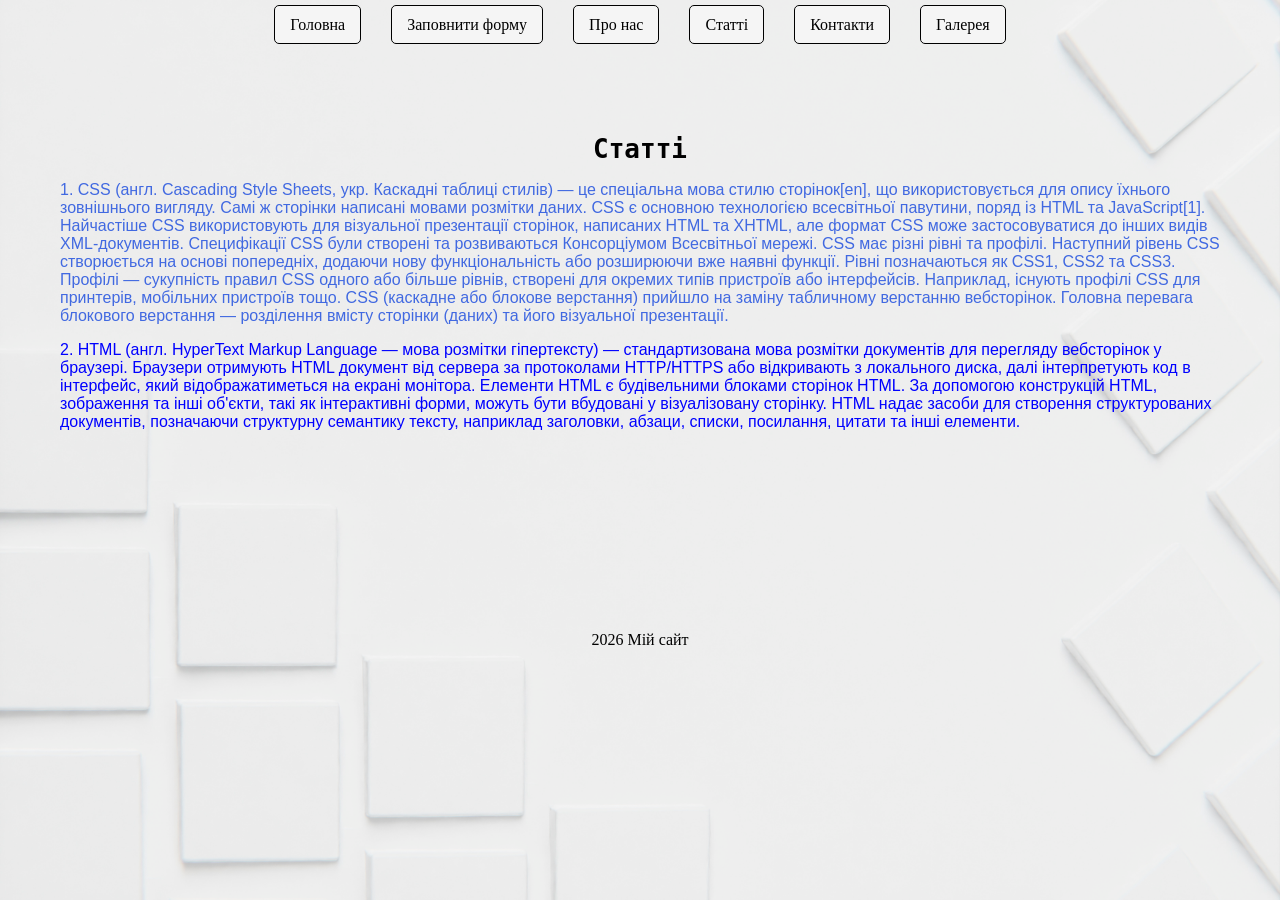
<file: pages/articles.html>
<!DOCTYPE html>
<html lang="en">
<head>
    <meta charset="UTF-8">
    <meta name="viewport" content="width=device-width, initial-scale=1.0">
    <title>Document</title>
    <link rel="stylesheet" href="../styles.css"/>
</head>

<body class="container">
    

<div>
<nav>

<ul class="menu">
<li><a href="../index.html">Головна</a></li>
<li><a href="./form.html">Заповнити форму</a></li>
<li><a href="./about.html">Про нас</a></li>
<li><a href="./articles.html">Статті</a></li>
<li><a href="./forgotpassword.html">Контакти</a></li>
<li><a href="./hallery.html">Галерея</a></li>
</ul>



</nav>
</div>  


<div>
<h1 class="articles">Статті</h1>
</div>


<div class="css">
<p>1. CSS (англ. Cascading Style Sheets, укр. Каскадні таблиці стилів) — це спеціальна мова стилю сторінок[en], що використовується для опису їхнього зовнішнього вигляду. Самі ж сторінки написані мовами розмітки даних.

CSS є основною технологією всесвітньої павутини, поряд із HTML та JavaScript[1].

Найчастіше CSS використовують для візуальної презентації сторінок, написаних HTML та XHTML, але формат CSS може застосовуватися до інших видів XML-документів.

Специфікації CSS були створені та розвиваються Консорціумом Всесвітньої мережі.

CSS має різні рівні та профілі. Наступний рівень CSS створюється на основі попередніх, додаючи нову функціональність або розширюючи вже наявні функції. Рівні позначаються як CSS1, CSS2 та CSS3. Профілі — сукупність правил CSS одного або більше рівнів, створені для окремих типів пристроїв або інтерфейсів. Наприклад, існують профілі CSS для принтерів, мобільних пристроїв тощо.

CSS (каскадне або блокове верстання) прийшло на заміну табличному верстанню вебсторінок. Головна перевага блокового верстання — розділення вмісту сторінки (даних) та його візуальної презентації.</p>
</div>

<div class="html">
<p>2. HTML (англ. HyperText Markup Language — мова розмітки гіпертексту) — стандартизована мова розмітки документів для перегляду вебсторінок у браузері. Браузери отримують HTML документ від сервера за протоколами HTTP/HTTPS або відкривають з локального диска, далі інтерпретують код в інтерфейс, який відображатиметься на екрані монітора.

Елементи HTML є будівельними блоками сторінок HTML. За допомогою конструкцій HTML, зображення та інші об'єкти, такі як інтерактивні форми, можуть бути вбудовані у візуалізовану сторінку. HTML надає засоби для створення структурованих документів, позначаючи структурну семантику тексту, наприклад заголовки, абзаци, списки, посилання, цитати та інші елементи. </p>
</div>

<footer>2026 Мій сайт</footer>

</body>
</html>
</file>
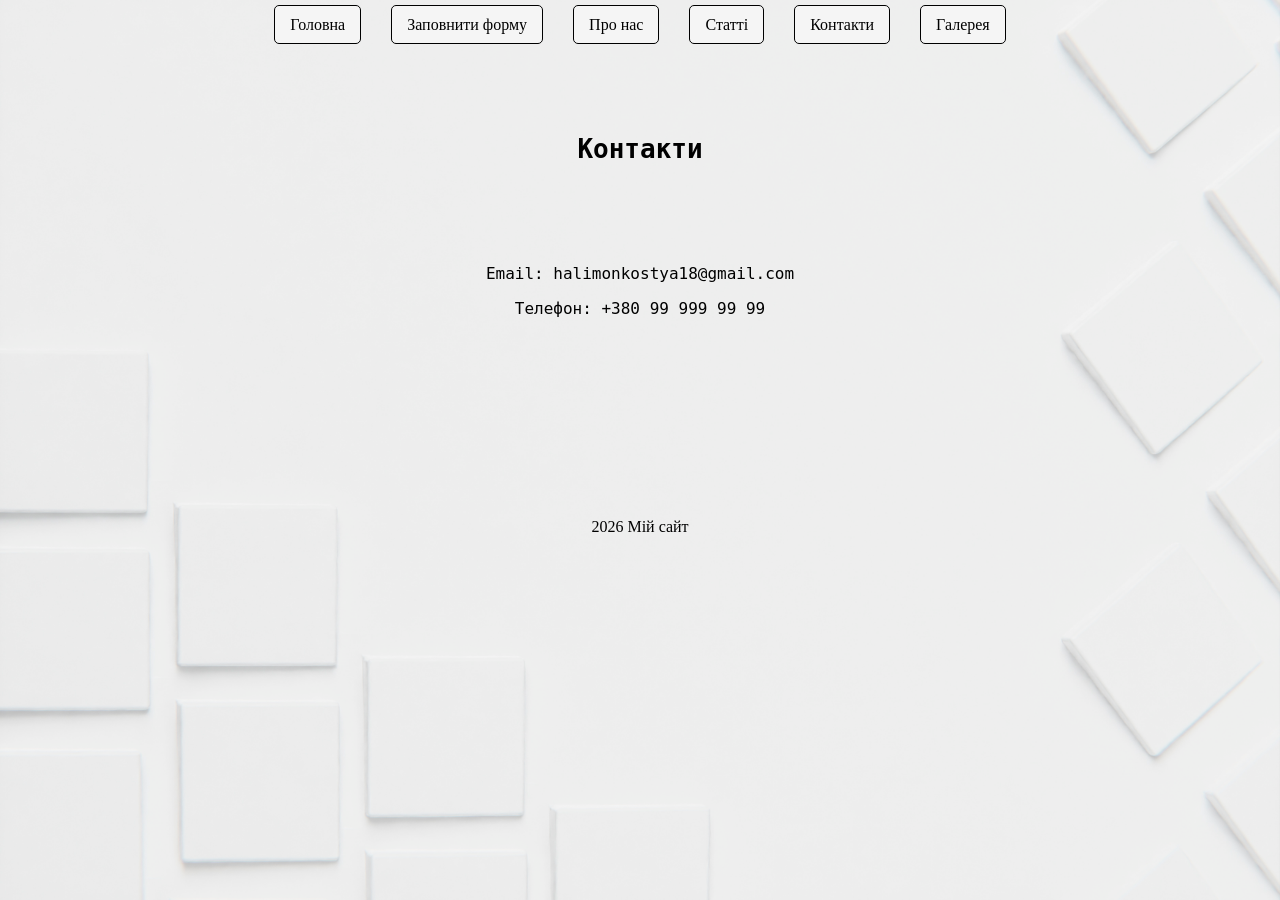
<file: pages/contacts.html>
<!DOCTYPE html>
<html lang="en">
<head>
    <meta charset="UTF-8">
    <meta name="viewport" content="width=device-width, initial-scale=1.0">
    <title>Document</title>
    <link rel="stylesheet" href="../styles.css"/>
</head>

<body class="container">
    


<div>
<nav>

<ul class="menu">
<li><a href="../index.html">Головна</a></li>
<li><a href="./form.html">Заповнити форму</a></li>
<li><a href="./about.html">Про нас</a></li>
<li><a href="./articles.html">Статті</a></li>
<li><a href="./contacts.html">Контакти</a></li>
<li><a href="./hallery.html">Галерея</a></li>
</ul>



</nav>
</div>  

<div>
<h1 class="contacts">Контакти</h1>
</div>

<div class="contacts2">
<p>Email: halimonkostya18@gmail.com</p>
<p>Телефон: +380 99 999 99 99</p>
</div>




<footer>2026 Мій сайт</footer>


</body>
</html>
</file>
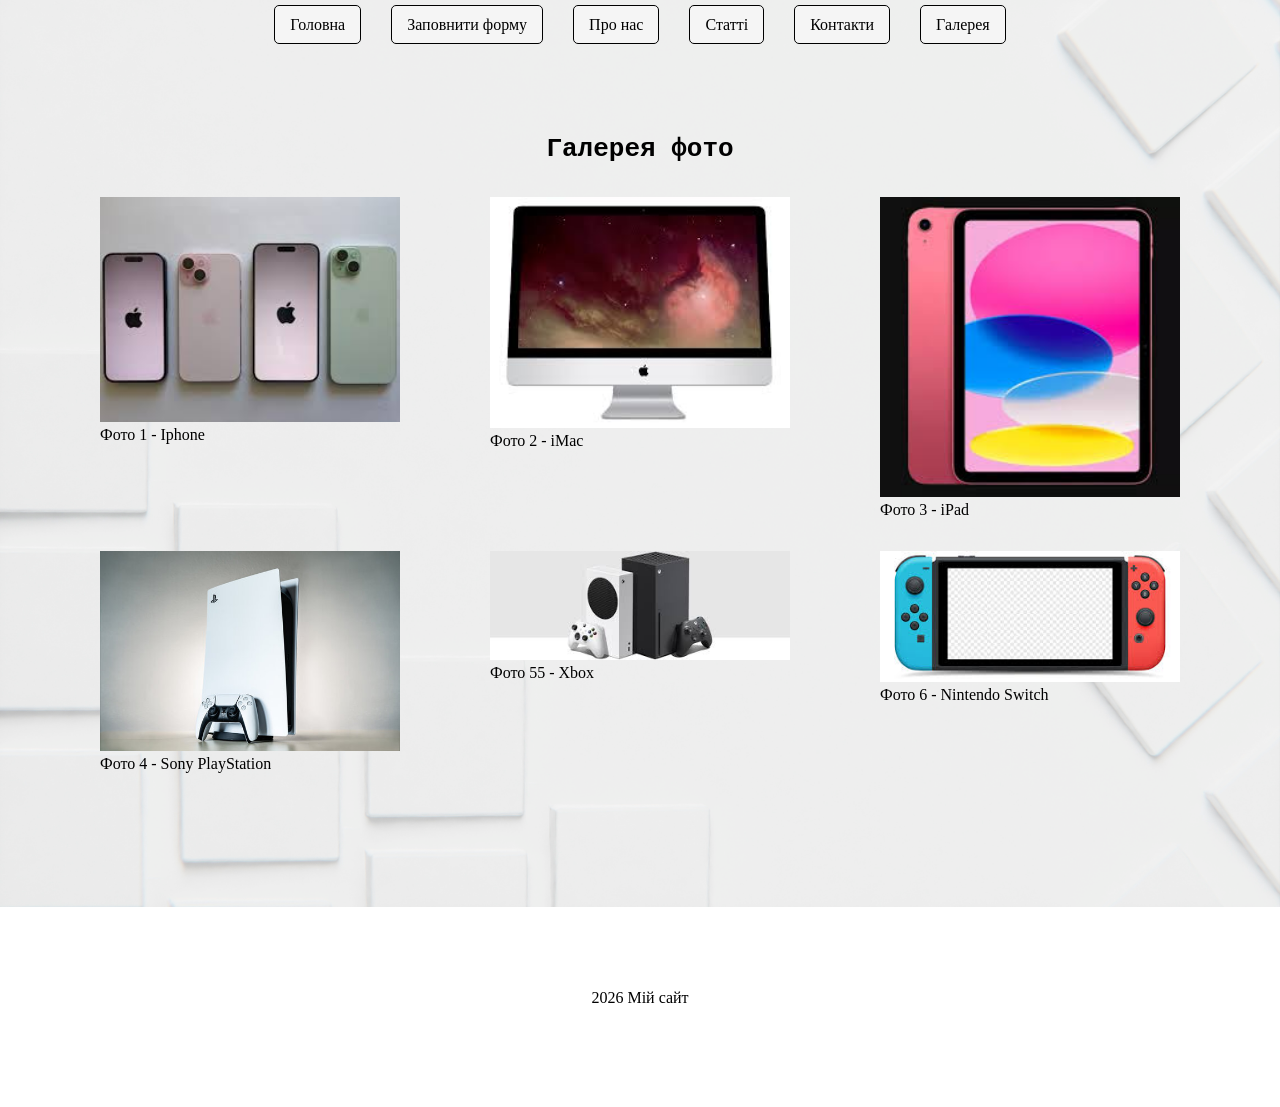
<file: pages/hallery.html>
<!DOCTYPE html>
<html lang="en">
<head>
    <meta charset="UTF-8">
    <meta name="viewport" content="width=device-width, initial-scale=1.0">
    <title>Document</title>
    <link rel="stylesheet" href="../styles.css"/>
</head>

<body class="container">
    





<div>
<nav>

<ul class="menu">
<li><a href="../index.html">Головна</a></li>
<li><a href="./form.html">Заповнити форму</a></li>
<li><a href="./about.html">Про нас</a></li>
<li><a href="./articles.html">Статті</a></li>
<li><a href="./contacts.html">Контакти</a></li>
<li><a href="./hallery.html">Галерея</a></li>
</ul>



</nav>
</div>  

<h1 class="gallery">Галерея фото</h1>

<div class="gallery1">

<figure>
<a href="/images/iphone.jpg" target="_blank" rel="noopener noreferrer">
<img src="/images/iphone.jpg" alt="айфон" width="300">
</a>
<figcaption>Фото 1 - Iphone</figcaption>
</figure>



<figure>
<a href="/images/mac.jpg" target="_blank" rel="noopener noreferrer">
<img src="/images/mac.jpg" alt="аймак" width="300">
</a>
<figcaption>Фото 2 - iMac</figcaption>
</figure>


<figure>
<a href="/images/ipad.jpg" target="_blank" rel="noopener noreferrer">
<img src="/images/ipad.jpg" alt="айпад" width="300">
</a>
<figcaption>Фото 3 - iPad</figcaption>
</figure>



</div>


<div class="gallery2">

<figure>
<a href="/images/ps.jpg" target="_blank" rel="noopener noreferrer">
<img src="/images/ps.jpg" alt="плейстейшн" width="300">
</a>
<figcaption>Фото 4 - Sony PlayStation</figcaption>
</figure>


<figure>
<a href="/images/xbox.jpg" target="_blank" rel="noopener noreferrer">
<img src="/images/xbox.jpg" alt="іксбокс" width="300">
</a>
<figcaption>Фото 55 - Xbox</figcaption>
</figure>

<figure>
<a href="/images/switch.jpg" target="_blank" rel="noopener noreferrer">
<img src="/images/switch.jpg" alt="нінтендо свіч" width="300">
</a>
<figcaption>Фото 6 - Nintendo Switch</figcaption>
</figure>





</div>







<footer>2026 Мій сайт</footer>

</body>
</html>
</file>
<file: styles.css>
.menu{
list-style: none;
display: flex;
gap: 30px;
justify-content: center;
padding: 0;
}



.menu a{
    text-decoration: none;
    color: #000;
    border: 1px solid #000;
    padding: 10px 15px;
    border-radius: 5px;
    background-color: whitesmoke;
transition: 0.3s;
}

.menu a:hover{
background-color: rgba(211, 211, 211, 0.5);   
}

.title
{
font-family: monospace;
text-align: center;
margin-top: 100px;
 
}


body{
    background-image: url("back.jpg");
background-size: cover;
    background-position: center;
    background-repeat: no-repeat;
    background-attachment: fixed
}

.par{ font-family: monospace;
    margin-top: 100px;
  text-align: left;
 font-size: large;

}

footer{
    margin-top: 100px;
}

.forgot{

text-decoration: none;

}

.form {
    width: 320px;
    margin: 180px auto;
    padding: 20px;

    background-color: whitesmoke;
    border-radius: 12px;
    box-shadow: 0 0 10px;
    text-align: center;
 margin-bottom: 10px;
}

.form input{
width: 220px;
padding: 12px;
margin-bottom: 15px;

border: 1px solid;
border-radius: 10px;
outline: none;
}

.form button{

width: 100%;
padding: 10px;
border: none;
border-radius: 8px;
background-color: darkturquoise;
outline: none;
}


.form label {
display: block;
}



.par2{

font-family: monospace;
text-align: center;
margin-top: 100px;   
}



.forgotpassword{


width: 320px;
    margin: 180px auto;
    padding: 20px;

    background-color: whitesmoke;
    border-radius: 12px;
    box-shadow: 0 0 10px;
    text-align: center;
 margin-bottom: 10px;

}

.forgotpassword input{
width: 220px;
padding: 12px;
margin-bottom: 15px;

border: 1px solid;
border-radius: 10px;
outline: none;

}

.forgotpassword label{
  display: block;
  padding: 10px;
  
}

.forgotpassword button{

width: 100%;
padding: 10px;
border: none;
border-radius: 8px;
background-color: darkturquoise;
outline: none;
}
.formtext{
font-family: monospace;
text-align: center;
margin-top: 100px;
}

.about{
font-family: monospace;
text-align: center;
margin-top: 100px;
}

.aboutp{
font-family: monospace;
 margin-top: 100px;
text-align: center;
 font-size: large;
}

.articles{
font-family: monospace;
text-align: center;
margin-top: 100px;

}

.css{
color:royalblue;
font-family: 'Segoe UI', Tahoma, Geneva, Verdana, sans-serif;
font-size: 16px;
}

.html{
    color: blue;
    font-family: 'Segoe UI', Tahoma, Geneva, Verdana, sans-serif;
font-size: 16px;
}

.contacts{
    font-family: monospace;
text-align: center;
margin-top: 100px;
}
.contacts2{
font-family: monospace;
    margin-top: 100px;
  text-align: center;
 font-size: large;
}

footer{
padding: 100px;
text-align: center;
}
.gallery1 {display:flex; gap:10px;}
.gallery2 {display:flex; gap:10px;}

.container{
    max-width: 1200px;
    width: 100%;
    margin: 0 auto;
    padding-left: 20px;
    padding-right: 20px;
    box-sizing: border-box;
}
.gallery{
    font-family: monospace;
text-align: center;
margin-top: 100px;
}
</file>
